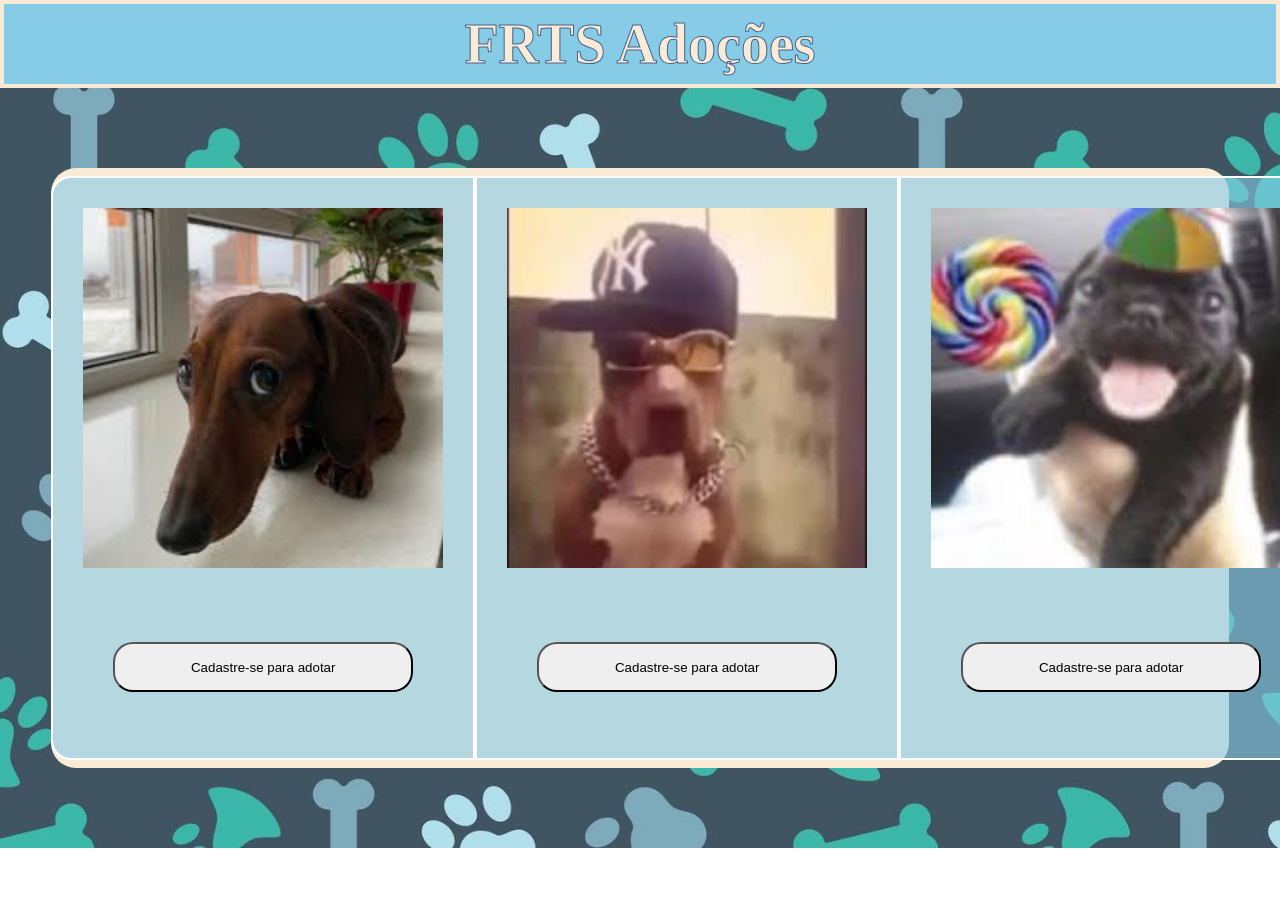
<file: index.html>
<!DOCTYPE html>
<html lang="en">
<head>
    <meta charset="UTF-8">
    <meta name="viewport" content="width=device-width, initial-scale=1.0">
    <title>Adoção</title>
    <link rel="stylesheet" href="style.css">
</head>
<body>
    <div class="a"></div>
    <div class="navbar">
        <h1 class="titulo">FRTS Adoções</h1>
    </div>

    <div class="exposicao">
        <div class="cachorro1"> <img class="dogs" src="assets/1.png" alt=""> 
            <button onclick="" class="botao"> <a href="/cadastro.html">Cadastre-se para adotar</a></button>  
        </div>
        <div class="cachorro2"> <img class="dogs" src="assets/2.png" alt="">
            <button onclick="" class="botao"> <a href="/cadastro.html">Cadastre-se para adotar</a></button>  
        </div>
        <div class="cachorro3"> <img class="dogs" src="assets/3.png" alt="">
            <button onclick="" class="botao"> <a href="/cadastro.html">Cadastre-se para adotar</a></button>  
        </div>
        <div class="cachorro4"> <img class="dogs" src="assets/4.png" alt="">
            <button onclick="" class="botao"> <a href="/cadastro.html">Cadastre-se para adotar</a></button> 
        </div>
    </div> 
    
    

    <script src="script.js"></script>
</body>
</html>
</file>
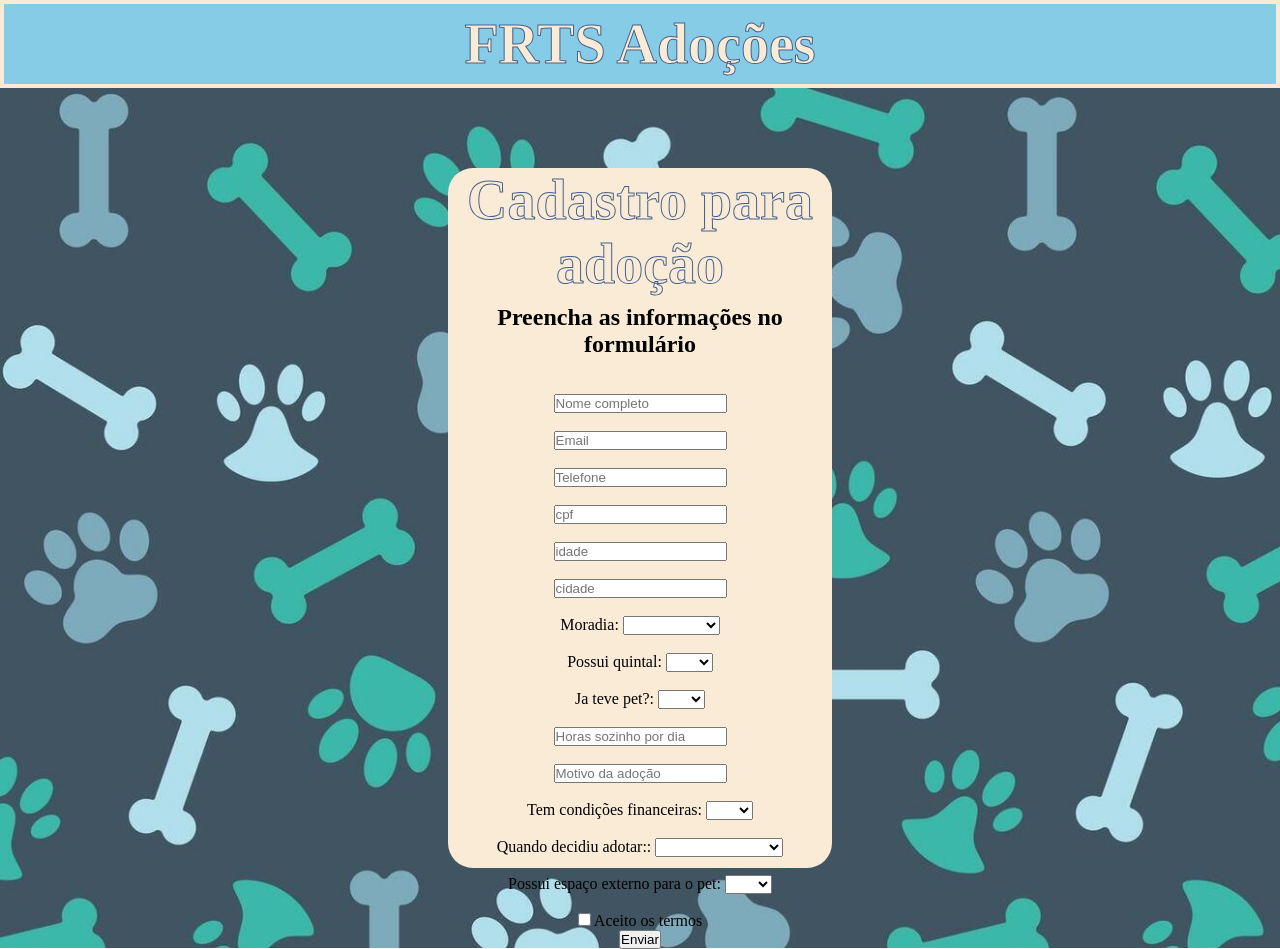
<file: cadastro.html>
<!DOCTYPE html>
<html lang="en">
<head>
    <meta charset="UTF-8">
    <meta name="viewport" content="width=device-width, initial-scale=1.0">
    <title>Adoção</title>
    <link rel="stylesheet" href="style.css">
</head>
<body>
    <div class="a"></div>
    <div class="navbar">
        <h1 class="titulo">FRTS Adoções</h1>
    </div>

    <div class="fundo_cadastro">
        <H1 class="titulo">Cadastro para adoção</H1>
        <h2>Preencha as informações no formulário</h4><br><br>

        <form id="formAdocao">
            <input type="text" id="nome" placeholder="Nome completo"><br><br>

            <input type="text" id="email" placeholder="Email"><br><br>

            <input type="text" id="telefone" placeholder="Telefone"><br><br>

            <input type="number" id="cpf" placeholder="cpf"><br><br>

            <input type="number" id="idade" placeholder="idade"><br><br>

            <input type="text" id="cidade" placeholder="cidade"><br><br>

            <label>Moradia:</label>
                <select id="moradia">
                    <option value="selecione"></option>
                    <option value="casa">casa</option>
                    <option value="apartamento">apartamento</option>
                </select><br><br>

            <label>Possui quintal:</label>
            <select  id="quintal">
                    <option value="selecione"></option>
                    <option value="sim">Sim</option>
                    <option value="nao">Não</option>
            </select><br><br>

            <label>Ja teve pet?:</label>
            <select id="pet">
                    <option value="selecione"></option>
                    <option value="sim">Sim</option>
                    <option value="nao">Não</option>
            </select><br><br>

            <input type="text" id="horas" placeholder="Horas sozinho por dia"><br><br>

            <input type="text" id="motivo" placeholder="Motivo da adoção"><br><br>

            <label>Tem condições financeiras:</label>
            <select id="condicao">
                    <option value="selecione"></option>
                    <option value="sim">Sim</option>
                    <option value="nao">Não</option>
            </select><br><br>

            <label>Quando decidiu adotar::</label>
            <select id="decisao">
                    <option value="selecione"></option>
                    <option value="hoje">hoje</option>
                    <option value="alguns _dias">Alguns dias</option>
                    <option value="mais_tempo">A um tempo atrás</option>
            </select><br><br>

             <label>Possui espaço externo para o pet:</label>
            <select id="espaco">
                    <option value="selecione"></option>
                    <option value="sim">Sim</option>
                    <option value="nao">Não</option>
            </select><br><br>

            <input type="checkbox" id="termo">
            <label for="termo">Aceito os termos</label><br>

            <button type="submit">Enviar</button>

        </form>
    </div> 

    <script src="script.js"></script>
</body>
</html>
</file>
<file: style.css>
.titulo {
    font-size: 56px;
    text-align: center;
    color: antiquewhite;
    -webkit-text-stroke: 1px rgb(70, 97, 138);
    margin: 8px;
    font-family: times;

}

*{
    margin: 0;
    padding: 0;
    align-items: center;
    
}

.navbar {
    height: 80px;
    position: sticky;
    background-color: rgb(135, 204, 231);
    border: solid antiquewhite 4px;
}

.exposicao {
    background-color: antiquewhite;
    width: 92vw;
    height: 600px;
    margin: 80px auto;
    display: flex;
    align-items: center;
    justify-content: space-around;
    border-radius: 25px;
}

body {
    background-image: url(assets/fundo.jpg);
    background-repeat: no-repeat;
    background-size: cover;
    
}

.cachorro1 {
    background-color: rgba(135, 204, 231, 0.6);
    width: 400px;
    height: 560px;
    padding: 10px;
    border-radius: 20px 0 0 20px;
    border: 2px solid white;
}

.cachorro2 {
    background-color: rgba(135, 204, 231, 0.6);
    width: 400px;
    height: 560px;
    padding: 10px;
    border: 2px solid white;
}

.cachorro3 {
    background-color: rgba(135, 204, 231, 0.6);
    width: 400px;
    height: 560px;
    padding: 10px;
    border: 2px solid white;
    
}

.cachorro4 {
    background-color: rgba(135, 204, 231, 0.6);
    width: 400px;
    height: 560px;
    padding: 10px;
    border-radius: 0px 20px 20px 0px;
    border: 2px solid white;
}

.dogs{
    margin: 20px;
}

.botao {
    margin: 50px;
    height: 50px;
    width: 300px;
    border-radius: 20px;
}

a{
    text-decoration: none;
    color: black;
}

a:hover, .botao:hover{
    background-color: rgba(49, 48, 102, 0.555);
}

.fundo_cadastro {
    background-color: antiquewhite;
    width: 30vw;
    height: 700px;
    margin: 80px auto;
    align-items: center;
    justify-content: space-around;
    border-radius: 25px;
    text-align: center;
}
</file>
